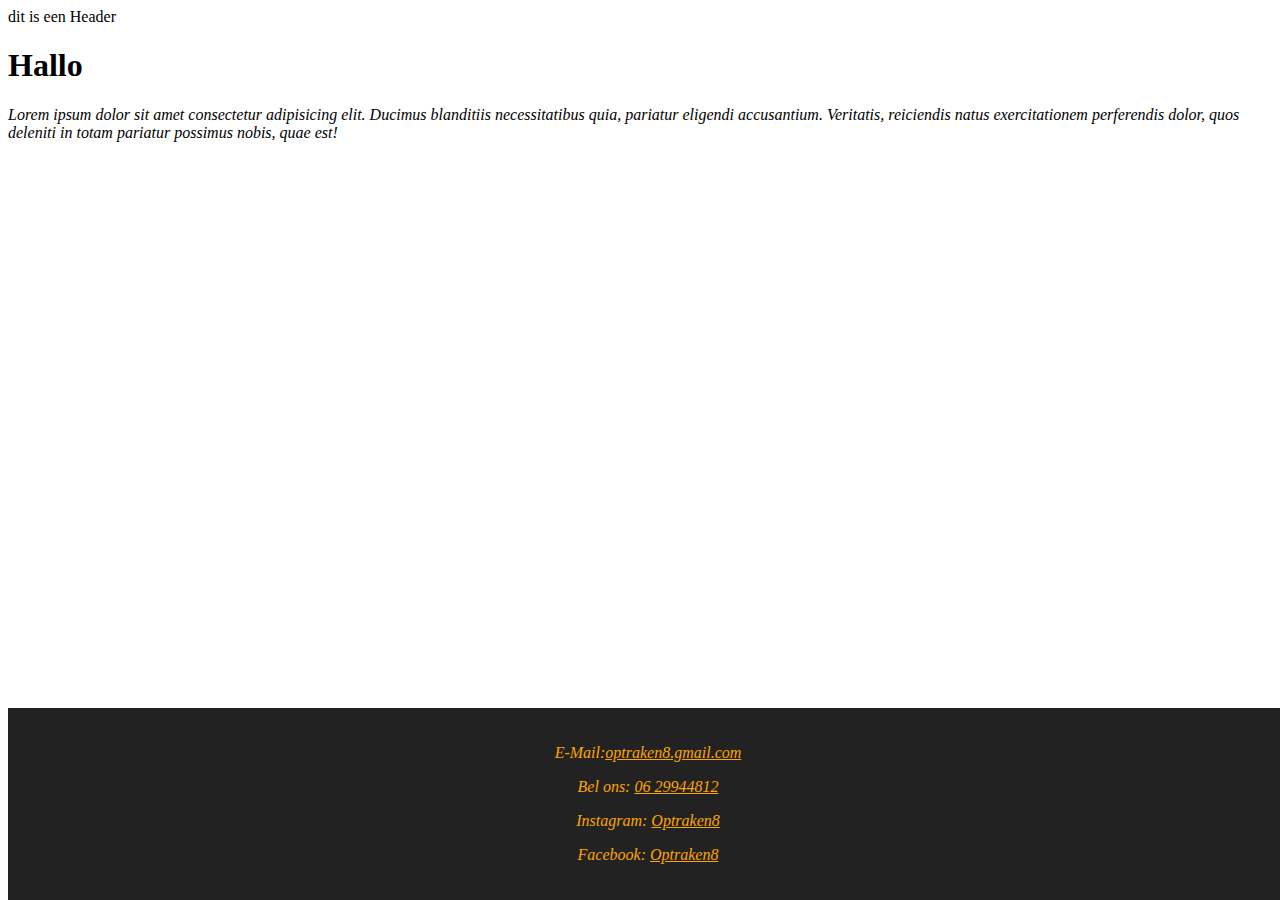
<file: footer/index.html>
<!DOCTYPE html>
<html lang="nl">
<head>
    <meta charset="UTF-8">
    <meta name="viewport" content="width=device-width, initial-scale=1.0">
    <title>Test site</title>
    <style>
 footer { 
            background-color: #222222;
            color: #ffa500;
            padding: 20px 0;
            bottom: 0;
            width: 100%;
            text-align: center;
            position: fixed;
        }
        p{
            font-style: italic;
        }
        a{
            color: #ffa500;
        }   
    </style>
</head>
<body>    
    <header>dit is een Header</header>
    <h1>Hallo</h1>
    <p>Lorem ipsum dolor sit amet consectetur adipisicing elit. Ducimus blanditiis necessitatibus quia, pariatur eligendi accusantium. Veritatis, reiciendis natus exercitationem perferendis dolor, quos deleniti in totam pariatur possimus nobis, quae est!</p>
    <footer>
        <p>E-Mail:<a href="mailto:optraken8.gmail.com">optraken8.gmail.com</a></p>
        <p>Bel ons: <a href="tel:+123456789">06 29944812</a></p>
        <p>Instagram: <a href="https://www.instagram.com/optraken8/">Optraken8</a></p>
        <p>Facebook: <a href="">Optraken8</a></p>
    </footer>
</body>
</html>
</file>
